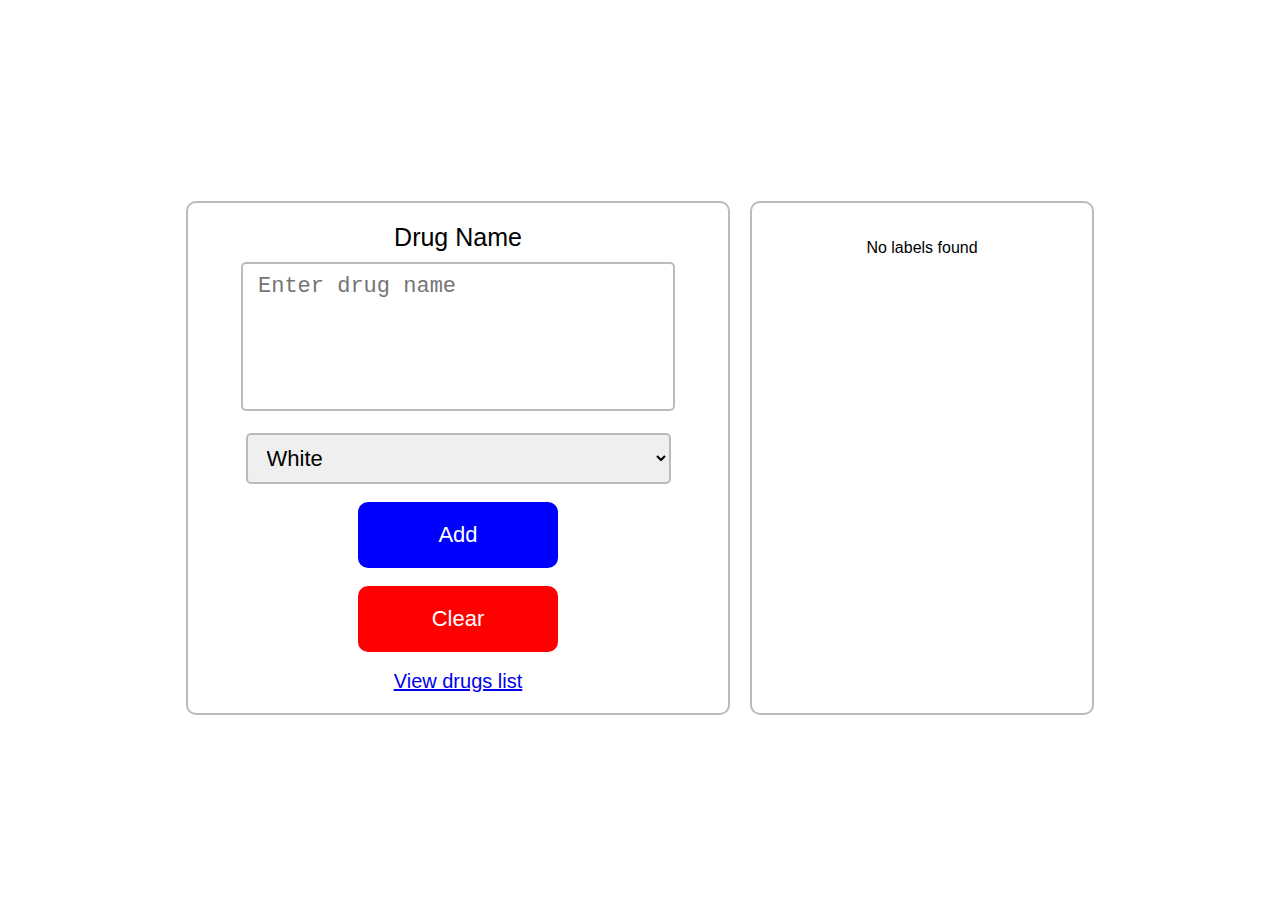
<file: index.html>
<!DOCTYPE html>
<html lang="en">
<head>
    <meta charset="UTF-8">
    <meta name="viewport" content="width=device-width, initial-scale=1.0">
    <title>Add Drugs</title>
    <link rel="stylesheet" href="https://cdn.jsdelivr.net/npm/bootstrap-icons@1.13.1/font/bootstrap-icons.min.css">
    <style>
        body {
            display: flex;
            justify-self: center;
            align-items: center;
            min-height: 100vh;
            font-family: 'Segoe UI', Tahoma, Geneva, Verdana, sans-serif;
            gap: 40px;
        }

        #mainDiv {
            width: 500px;
            margin: auto;
            text-align: center;
            padding: 20px;
            border: 2px solid #bbb;
            border-radius: 10px;
        }

        label {
            font-size: 25px;
        }

        textarea {
            font-size: 22px;
            width: 80%;
            margin-top: 10px;
            padding: 10px 15px;
            border: 2px solid#bbb;
            border-radius: 5px;
            resize: none;
        }

        select {
            width: 85%;
            padding: 10px 15px;
            border: 2px solid#bbb;
            border-radius: 5px;
            font-size: 22px;
        }

        button {
            background-color: blue;
            color: white;
            font-size: 22px;
            width: 40%;
            padding: 20px;
            border: none;
            border-radius: 10px;
            transition: 0.3s;
        }

        button:hover {
            cursor: pointer;
            background-color: rgb(32, 32, 124);
        }

        button:active {
            background-color: rgb(11, 11, 49);
        }

        a {
            font-size: 20px;
        }

        #messageDiv {
            display: none;
            padding: 10px 20px;
            background-color: red;
            color: white;
            font-size: 20px;
            position: absolute;
            right: 20px;
            top: 40px;
            border-radius: 10px;
        }

        .animation-in {
            animation: messageIn 0.5s forwards;
        }

        .animation-out {
            animation: messageOut 0.5s forwards;
        }

        @keyframes messageIn {
            from {transform: translateY(-20px); opacity: 0;}
        }

        @keyframes messageOut {
            to {transform: translateY(-20px); opacity: 0;}
        }

        .container {
            display: flex;
            gap: 20px;
        }

        #labelsDiv {
            padding: 20px;
            border: 2px solid #bbb;
            border-radius: 10px;
            width: 300px;
        }

        .label-div {
            display: flex;
            justify-content: space-between;
            align-items: center;
            font-size: 16px;
        }

        .label-div .actions i {
            margin: 0 8px;
            cursor: pointer;
        }

        .modal-overlay {
            position: fixed;
            top: 0;
            right: 0;
            bottom: 0;
            left: 0;
            z-index: 999;
            display: flex;
            justify-content: center;
            align-items: center;
            background-color: rgba(0, 0, 0, 0.37);
        }

        .modal {
            width: 500px;
            padding: 20px;
            border-radius: 10px;
            border: 3px solid #bbb;
            background-color: white;
            text-align: center;
            position: relative;
        }

        .modal-overlay .modal .close {
            display: inline-block;
            position: absolute;
            left: 20px;
            top: 20px;
            font-size: 20px;
            cursor: pointer;
        }

        p {
            text-align: center;
        }
    

    </style>
</head>
<body>

    <div class="container">
        <div id="mainDiv">
            <div id="messageDiv"></div>
            <label>Drug Name</label>
            <textarea rows="5" id="drugName" placeholder="Enter drug name"></textarea>
            <br><br>
            <select id="drugColor" value="White">
                <option value="white">White</option>
                <option value="yellow">Yellow</option>
                <option value="red">Red</option>
                <option value="green">Green</option>
            </select>
            <br><br>
            <button onclick="addDrug()">Add</button>
            <br><br>
            <button style="background-color: red;" onclick="clearList()">Clear</button>
            <br><br>
            <a href="labels.html" target="_blank">View drugs list</a>
        </div>

        <div id="labelsDiv">

        </div>
    </div>
    <script>

        const drugNameInput = document.getElementById("drugName");
        const drugColorInput = document.getElementById("drugColor");
        const messageDiv = document.getElementById("messageDiv");
        const labelsDiv = document.getElementById("labelsDiv");


        let drugs = [];


        function addDrug() {

            const drugName = drugNameInput.value;
            const drugColor = drugColorInput.value;

            if(drugName !== "" || drugColor !== "") {
                drugs.push(new Drug(drugName, drugColor));
                drugColorInput.value = "white";
                drugNameInput.value = "";
                saveList();
                showMessage("Drug added successfully!");
            }

        }

        function saveList() {
            localStorage.setItem("drugs", JSON.stringify(drugs));
            showLabels();
        }

        function clearList() {
            const result = confirm("Are you sure you want to clear the drugs list?");
            if(!result) return;
            localStorage.clear();
            showMessage("Drugs list cleared!");
        }

        function showMessage(message) {
            messageDiv.style.display = "inline-block";
            messageDiv.innerText = message;
            messageDiv.className = "animation-in";
            setTimeout(() => {
                messageDiv.className = "animation-out";
                setTimeout(() => {
                    messageDiv.style.display = "none";
                }, 500);
            }, 3000);
        }

        function showLabels() {

            labelsDiv.innerHTML = "";

            drugs = JSON.parse(localStorage.getItem("drugs")) ?? [];

            if(drugs.length == 0){
                const noLabels = document.createElement("p");
                noLabels.innerText = "No labels found";
                labelsDiv.appendChild(noLabels);
            } else {
                drugs.forEach((drug, index) => {
                    const label = document.createElement("div");
                    label.innerHTML =  `
                        <div class="label-div">
                            <p>${drug.title}</p>
                            <div class="actions">
                                <i class="bi bi-pencil-fill" onclick="editLabel(${index})"></i>
                                <i class="bi bi-trash3-fill" onclick="deleteLabel(${index})""></i>
                            </div>
                        </div>
                        <hr>
                    `;
                    labelsDiv.appendChild(label);
                });
            }
        }

        showLabels();

        function editLabel(index) {
            
            openModal(drugs[index], index);
            
        }

        function deleteLabel(index) {
            if(!confirm("Are you sure to delete label?")) return;

            drugs.splice(index, 1);
            saveList();
        
        }

        
        function openModal(drug, index) {
            const modalDiv = document.createElement("div");
            modalDiv.className = "modal-overlay";
            modalDiv.innerHTML = `
                <div class="modal">
                    <div class="close">
                        <i class="bi bi-x-circle-fill"></i>
                    </div>
                    <h3>Edit Label</h3>
                    <label>Drug Name</label>
                    <textarea rows="5" id="drugName" placeholder="Enter drug name"></textarea>
                    <br><br>
                    <select id="drugColor">
                        <option value="white">White</option>
                        <option value="yellow">Yellow</option>
                        <option value="red">Red</option>
                        <option value="green">Green</option>
                    </select>
                    <br><br>
                    <button id="modalAddBtn">Update</button>
                </div>
            `;
            document.body.appendChild(modalDiv);

            // Set the textarea/select values after DOM insertion
            const textarea = modalDiv.querySelector('#drugName');
            const select = modalDiv.querySelector('#drugColor');
            if (textarea) textarea.value = drug && drug.title ? drug.title : '';
            if (select) select.value = drug && drug.className ? drug.className : 'white';

            // Attach event listeners instead of using inline handlers.
            const closeBtn = modalDiv.querySelector('.close');
            if (closeBtn) closeBtn.addEventListener('click', () => closeModal(modalDiv));

            // Optional: clicking the overlay (outside modal) closes it
            modalDiv.addEventListener('click', (e) => {
                if (e.target === modalDiv) closeModal(modalDiv);
            });

            // Wire up Add button (preserves original addDrug usage)
            const addBtn = modalDiv.querySelector('#modalAddBtn');
            if (addBtn) addBtn.addEventListener('click', () => updateLabel(new Drug(textarea.value, select.value), index));
        }

        function closeModal() {
            const el = document.querySelector(".modal-overlay");
            if (el) el.remove();
        }

        function updateLabel(drug, index) {
            drugs[index] = drug;
            saveList();
            closeModal();
        }

        class Drug {
            
            title;
            className;

            constructor(title, className) {
                this.title = title;
                this.className = className;
            }

        }

    </script>
</body>
</html>
</file>
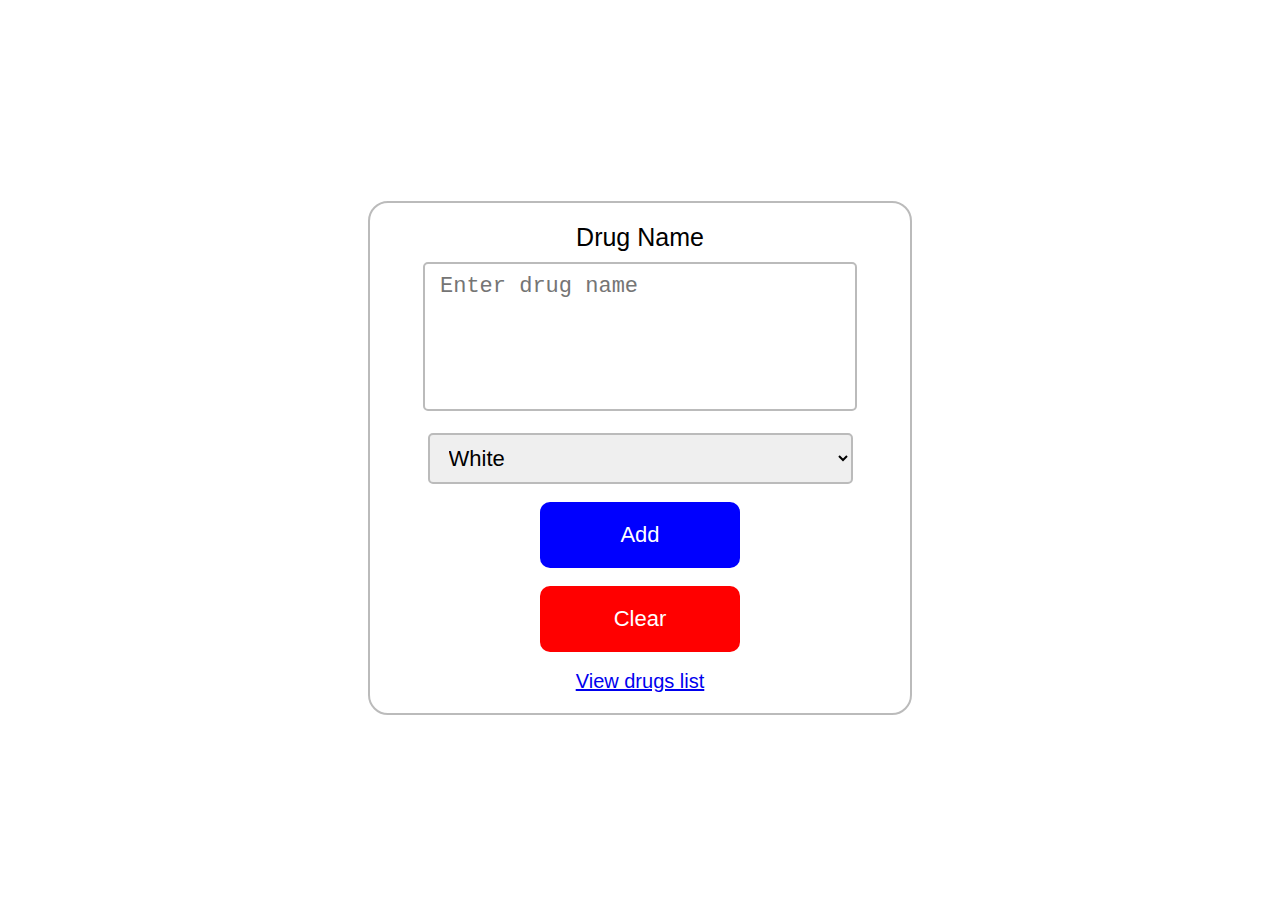
<file: add.html>
<!DOCTYPE html>
<html lang="en">
<head>
    <meta charset="UTF-8">
    <meta name="viewport" content="width=device-width, initial-scale=1.0">
    <title>Add Drugs</title>
    <style>
        body {
            display: flex;
            justify-self: center;
            align-items: center;
            min-height: 100vh;
            font-family: 'Segoe UI', Tahoma, Geneva, Verdana, sans-serif;
        }

        #mainDiv {
            width: 500px;
            margin: auto;
            text-align: center;
            padding: 20px;
            border: 2px solid #bbb;
            border-radius: 20px;
        }

        label {
            font-size: 25px;
        }

        textarea {
            font-size: 22px;
            width: 80%;
            margin-top: 10px;
            padding: 10px 15px;
            border: 2px solid#bbb;
            border-radius: 5px;
            resize: none;
        }

        select {
            width: 85%;
            padding: 10px 15px;
            border: 2px solid#bbb;
            border-radius: 5px;
            font-size: 22px;
        }

        button {
            background-color: blue;
            color: white;
            font-size: 22px;
            width: 40%;
            padding: 20px;
            border: none;
            border-radius: 10px;
            transition: 0.3s;
        }

        button:hover {
            cursor: pointer;
            background-color: rgb(32, 32, 124);
        }

        button:active {
            background-color: rgb(11, 11, 49);
        }

        a {
            font-size: 20px;
        }

        #messageDiv {
            display: none;
            padding: 10px 20px;
            background-color: red;
            color: white;
            font-size: 20px;
            position: absolute;
            right: 20px;
            top: 40px;
            border-radius: 10px;
        }

        .animation-in {
            animation: messageIn 0.5s forwards;
        }

        .animation-out {
            animation: messageOut 0.5s forwards;
        }

        @keyframes messageIn {
            from {transform: translateY(-20px); opacity: 0;}
        }

        @keyframes messageOut {
            to {transform: translateY(-20px); opacity: 0;}
        }

    </style>
</head>
<body>

    <div id="mainDiv">
        <div id="messageDiv"></div>
        <label>Drug Name</label>
        <textarea rows="5" id="drugName" placeholder="Enter drug name"></textarea>
        <br><br>
        <select id="drugColor" value="White">
            <option value="white">White</option>
            <option value="yellow">Yellow</option>
            <option value="red">Red</option>
            <option value="green">Green</option>
        </select>
        <br><br>
        <button onclick="addDrug()">Add</button>
        <br><br>
        <button style="background-color: red;" onclick="clearList()">Clear</button>
        <br><br>
        <a href="index.html" target="_blank">View drugs list</a>
    </div>
    
    <script>

        const drugNameInput = document.getElementById("drugName");
        const drugColorInput = document.getElementById("drugColor");
        const messageDiv = document.getElementById("messageDiv");


        const drugs = [];


        function addDrug() {

            const drugName = drugNameInput.value;
            const drugColor = drugColorInput.value;

            if(drugName !== "" || drugColor !== "") {
                drugs.push(`{"title":"${drugName}", "class":"${drugColor}"}`);
                drugColorInput.value = "white";
                drugNameInput.value = "";
                saveList();
                showMessage("Drug added successfully!");
            }

        }

        function saveList() {
            localStorage.setItem("drugs", JSON.stringify(drugs));
        }

        function clearList() {
            const result = confirm("Are you sure you want to clear the drugs list?");
            if(!result) return;
            localStorage.clear();
            showMessage("Drugs list cleared!");
        }

        function showMessage(message) {
            messageDiv.style.display = "inline-block";
            messageDiv.innerText = message;
            messageDiv.className = "animation-in";
            setTimeout(() => {
                messageDiv.className = "animation-out";
                setTimeout(() => {
                    messageDiv.style.display = "none";
                }, 500);
            }, 3000);
        }

    </script>
</body>
</html>
</file>
